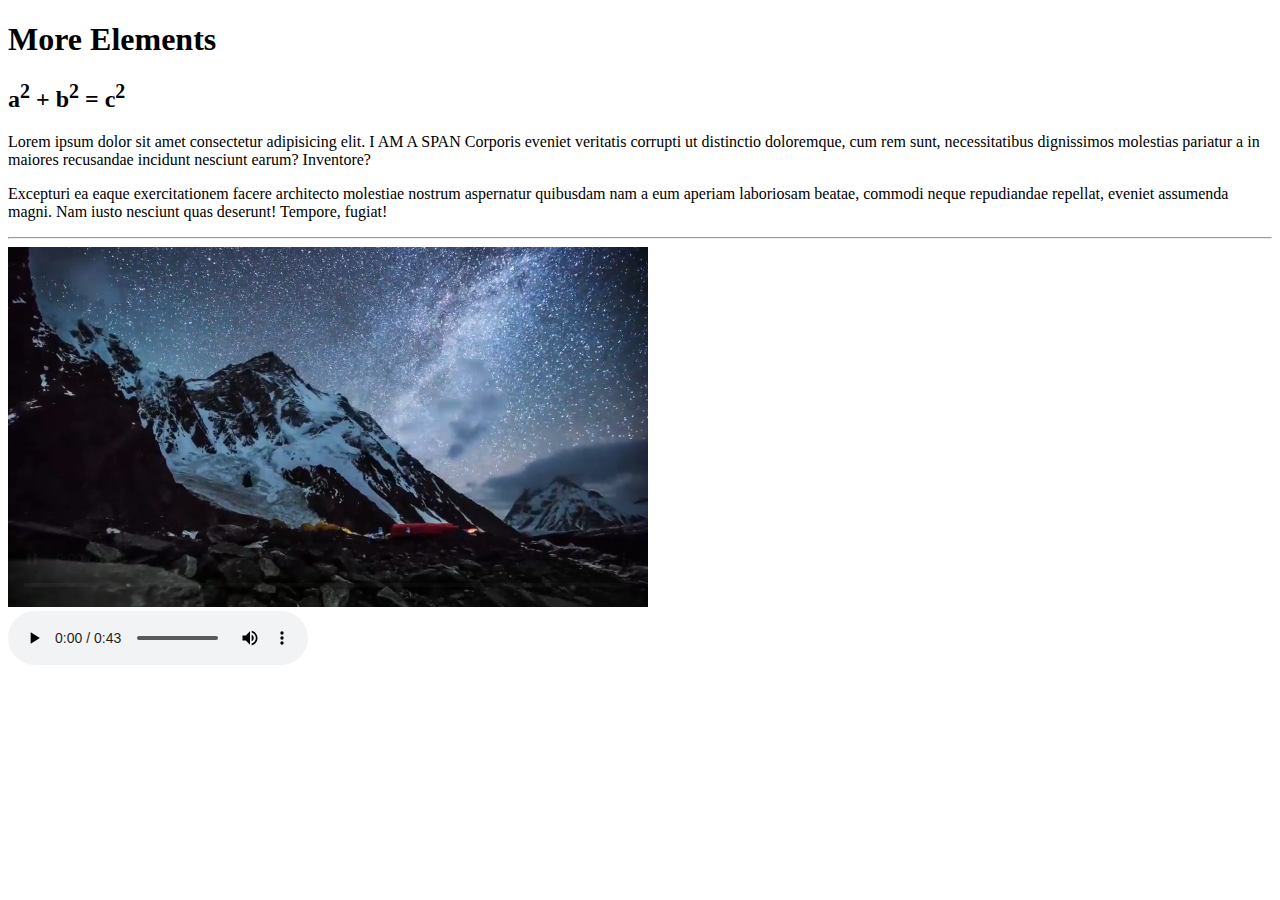
<file: hw-2/index.html>
<!DOCTYPE html>
<html lang="en">

<head>
  <meta charset="UTF-8">
  <meta name="viewport" content="width=device-width, initial-scale=1.0">
  <title>More Elements</title>
</head>

<body>
  <h1>More Elements</h1>
  <h2>a<sup>2</sup> + b<sup>2</sup> = c<sup>2</sup></h2>
  <div>
    <p>Lorem ipsum dolor sit amet consectetur adipisicing elit.
      <span>I AM A SPAN</span>
      Corporis eveniet veritatis corrupti ut distinctio doloremque, cum rem sunt, necessitatibus dignissimos molestias
      pariatur a in maiores recusandae incidunt nesciunt earum? Inventore?</p>
    <p>Excepturi ea eaque exercitationem facere architecto molestiae nostrum aspernatur quibusdam nam a eum aperiam
      laboriosam beatae, commodi neque repudiandae repellat, eveniet assumenda magni. Nam iusto nesciunt quas deserunt!
      Tempore, fugiat!</p>
  </div>
  <hr>
  <!-- poster: A URL for an image to be shown while the video is downloading. If this attribute isn't specified, nothing is displayed until the first frame is available, then the first frame is shown as the poster frame. -->
  <video src="resources/mountains.mp4" width="640" muted controls autoplay></video>
  <br>
  <audio src="resources/ipadsong.m4a" controls></audio>
  <br>
  <iframe src="https://en.wikipedia.org/wiki/Hyalophora_cecropia" frameborder="0" title="wikipage on moths"
    width="640px"></iframe>
</body>

</html>
</file>
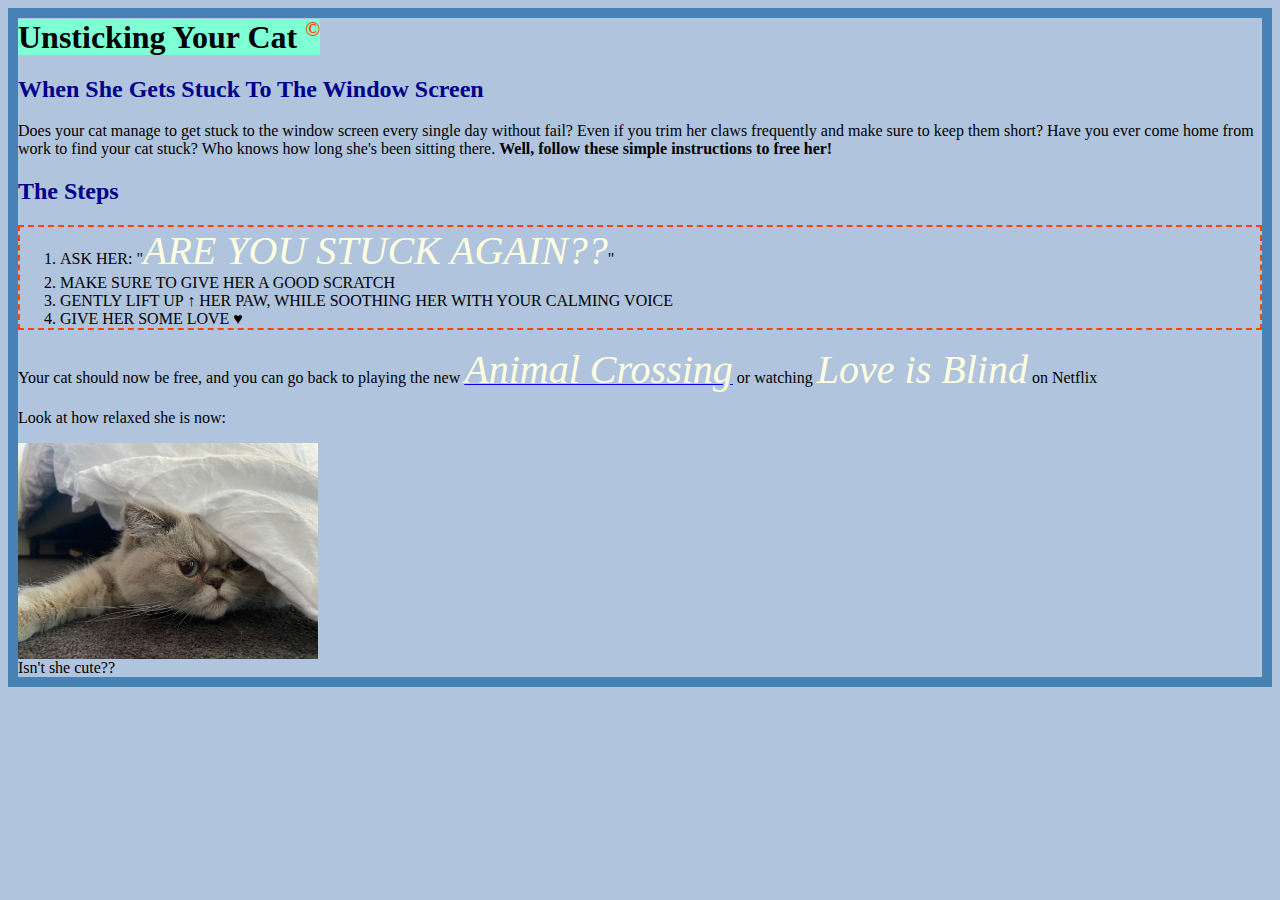
<file: hw-6/homework/index.html>
<!DOCTYPE html>
<html>

<head>
  <title>Unsticking Cats</title>
  <link rel="stylesheet" href="main.css">
</head>

<body>
  <h1>Unsticking Your Cat <sup>&copy;</sup> </h1>

  <h2>When She Gets Stuck To The Window Screen</h2>

  <hr>

  <p>Does your cat manage to get stuck to the window screen every single day without fail? Even if you trim her
    claws
    frequently and make sure to keep them short? Have you ever come home from work to find your cat stuck? Who knows
    how
    long she's been sitting there. <b>Well, follow these simple instructions to free her!</b></p>

  <h2>The Steps</h2>
  <ol>
    <li>Ask her: "<i>Are You Stuck Again??</i>"</li>
    <li>Make sure to give her a good scratch</li>
    <li>Gently lift up <span>&uarr;</span> her paw, while soothing her with your calming voice</li>
    <li>Give her some love <span>&hearts;</span></li>
  </ol>

  <p>Your cat should now be free, and you can go back to playing the new <a
      href="https://www.animal-crossing.com/new-horizons/"><i>Animal Crossing</i></a> or watching <i>Love is
      Blind</i> on Netflix</p>

  <p>Look at how relaxed she is now:</p>

  <img src="kitty-under-bed.jpg" alt="My cat under the bed" width="500px">
  <span>Isn't she cute??</span>

</body>

</html>
</file>
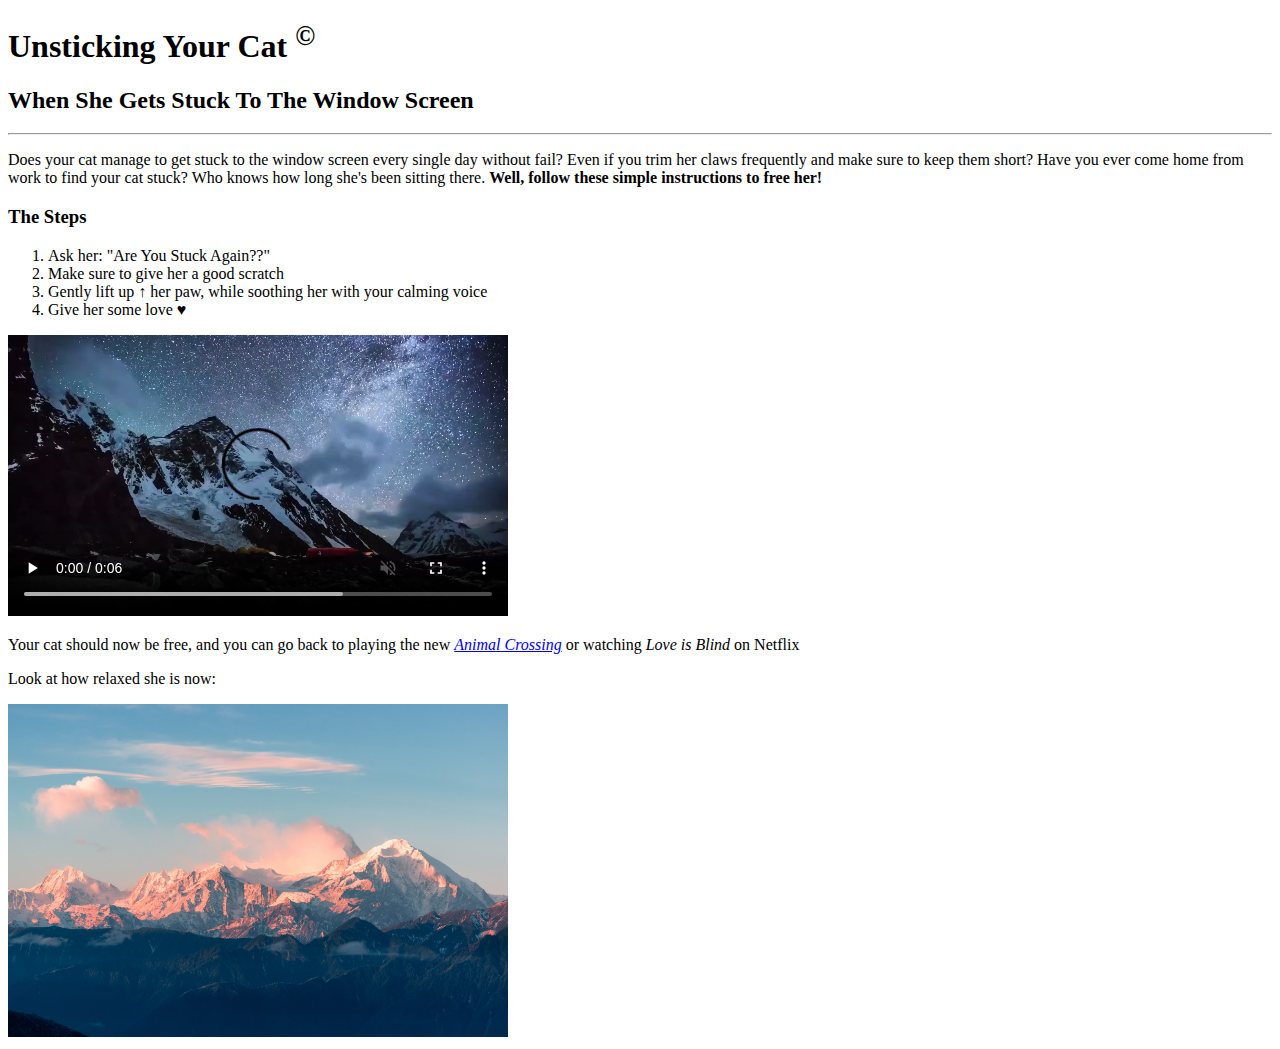
<file: hw-2/starter.html>
<!DOCTYPE html>
<html lang="en">

<head>
  <meta charset="UTF-8">
  <meta name="viewport" content="width=device-width, initial-scale=1.0">
  <title>Homework 2</title>
</head>

<body>
  <h1>Unsticking Your Cat <sup>&copy;</sup></h1>
  <h2>When She Gets Stuck To The Window Screen</h2>
  <hr>
  <p>Does your cat manage to get stuck to the window screen every single day without fail? Even if you trim her claws
    frequently and make sure to keep them short? Have you ever come home from work to find your cat stuck? Who knows how
    long she's been sitting there. <strong>Well, follow these simple instructions to free her!</strong> </p>
  <h3>The Steps</h3>
  <ol>
    <li>Ask her: "Are You Stuck Again??"</li>
    <li>Make sure to give her a good scratch</li>
    <li>Gently lift up &uarr; her paw, while soothing her with your calming voice</li>
    <li>Give her some love &hearts; </li>
  </ol>
  <video src="resources/mountains.mp4" width="500px" muted controls></video>
  <p>Your cat should now be free, and you can go back to playing the new <em><a
        href="https://animal-crossing.com/">Animal Crossing</a></em> or watching <em>Love is Blind</em> on Netflix</p>
  <p>Look at how relaxed she is now:</p>
  <img src="resources/mountains.jpg" width="500px" alt="mountains">
</body>

</html>
</file>
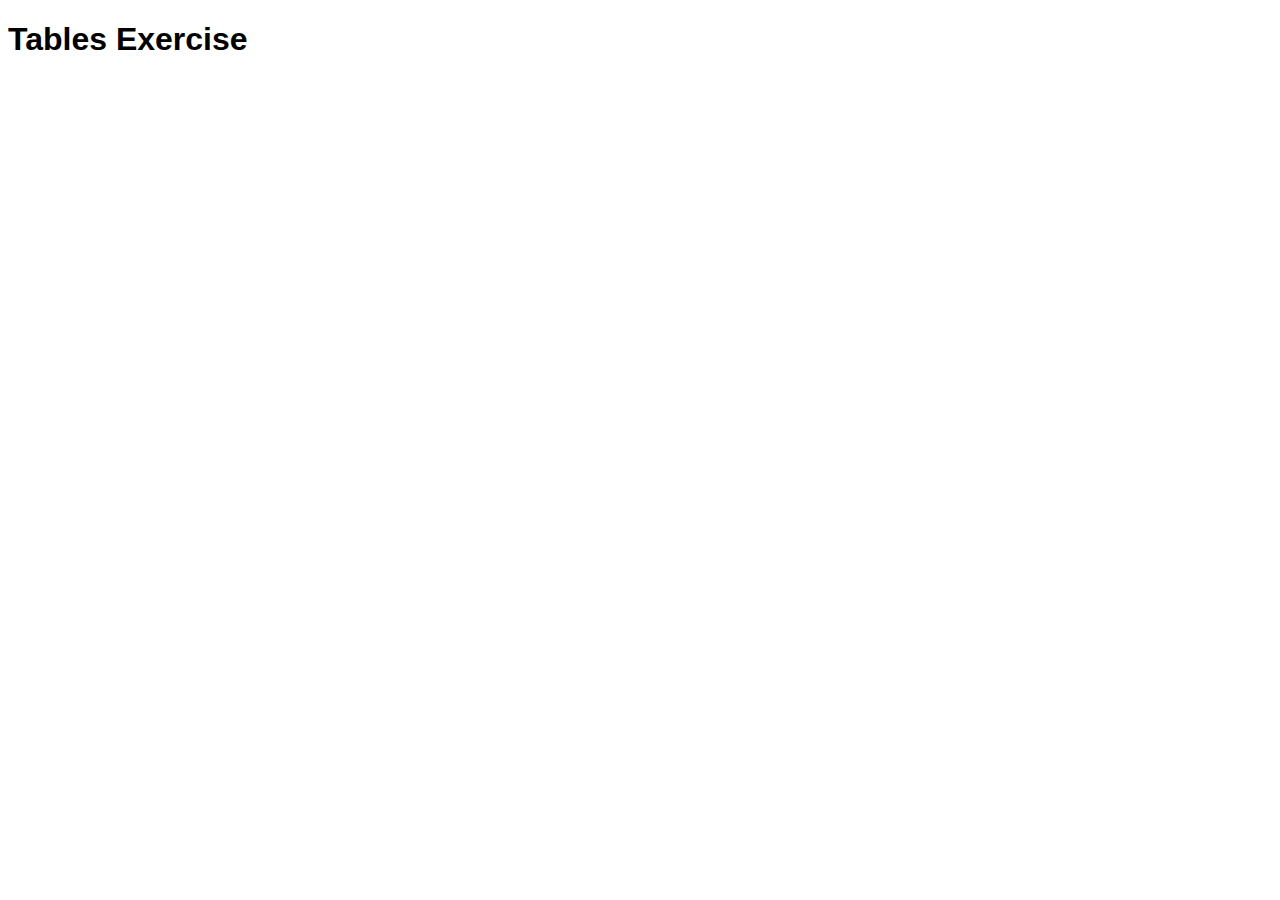
<file: hw-3/starter.html>
<!DOCTYPE html>
<html lang="en">

<head>
  <meta charset="UTF-8">
  <meta name="viewport" content="width=s, initial-scale=1.0">
  <meta http-equiv="X-UA-Compatible" content="ie=edge">
  <link rel="stylesheet" href="table.css">
  <title>Tables Exercise</title>
</head>

<body>
  <h1>Tables Exercise</h1>

</body>

</html>
</file>
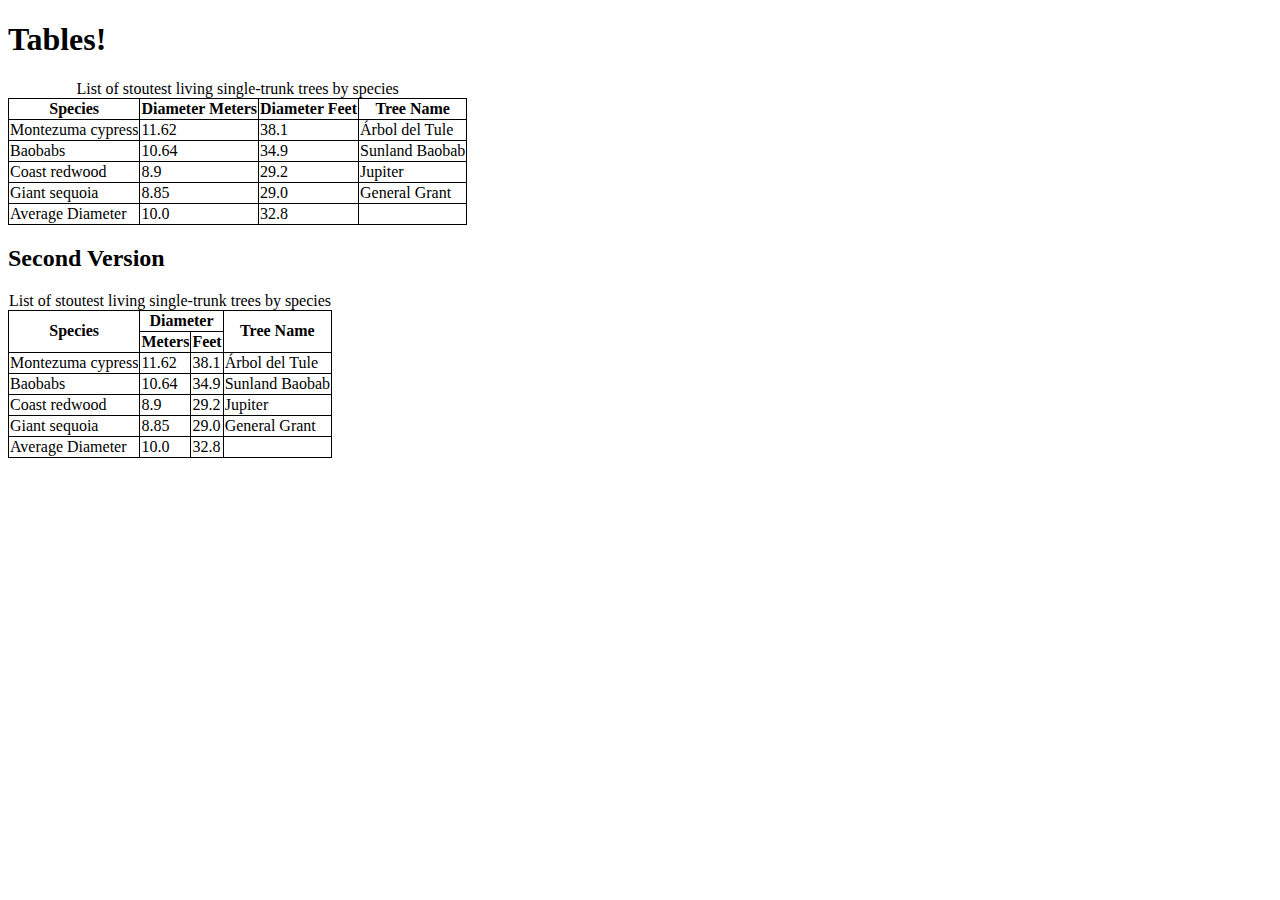
<file: hw-3/tables-2.html>
<!DOCTYPE html>
<html lang="en">

<head>
  <meta charset="UTF-8">
  <meta name="viewport" content="width=device-width, initial-scale=1.0">
  <meta http-equiv="X-UA-Compatible" content="ie=edge">
  <title>Tables Demo</title>
  <style>
    table {
      border-collapse: collapse;
      border: 1px solid black;
    }

    td,
    tr,
    th {
      border: 1px solid black;
    }
  </style>
</head>

<body>
  <h1>Tables!</h1>
  <table>
    <caption>List of stoutest living single-trunk trees by species</caption>
    <thead>
      <tr>
        <th>Species</th>
        <th>Diameter Meters</th>
        <th>Diameter Feet</th>
        <th>Tree Name</th>
      </tr>
    </thead>
    <tbody>
      <tr>
        <td>Montezuma cypress</td>
        <td>11.62</td>
        <td>38.1</td>
        <td>Árbol del Tule</td>
      </tr>
      <tr>
        <td>Baobabs</td>
        <td>10.64</td>
        <td>34.9</td>
        <td>Sunland Baobab</td>
      </tr>
      <tr>
        <td>Coast redwood</td>
        <td>8.9</td>
        <td>29.2</td>
        <td>Jupiter</td>
      </tr>
      <tr>
        <td>Giant sequoia</td>
        <td>8.85</td>
        <td>29.0</td>
        <td>General Grant</td>
      </tr>
    </tbody>
    <tfoot>
      <tr>
        <td>Average Diameter</td>
        <td>10.0</td>
        <td>32.8</td>
      </tr>
    </tfoot>
  </table>

  <h2>Second Version</h2>
  <table>
    <caption>List of stoutest living single-trunk trees by species</caption>
    <thead>
      <tr>
        <th rowspan="2">Species</th>
        <th colspan="2">Diameter</th>
        <th rowspan="2">Tree Name</th>
      </tr>
      <tr>
        <th>Meters</th>
        <th>Feet</th>
      </tr>
    </thead>
    <tbody>
      <tr>
        <td>Montezuma cypress</td>
        <td>11.62</td>
        <td>38.1</td>
        <td>Árbol del Tule</td>
      </tr>
      <tr>
        <td>Baobabs</td>
        <td>10.64</td>
        <td>34.9</td>
        <td>Sunland Baobab</td>
      </tr>
      <tr>
        <td>Coast redwood</td>
        <td>8.9</td>
        <td>29.2</td>
        <td>Jupiter</td>
      </tr>
      <tr>
        <td>Giant sequoia</td>
        <td>8.85</td>
        <td>29.0</td>
        <td>General Grant</td>
      </tr>
    </tbody>
    <tfoot>
      <tr>
        <td>Average Diameter</td>
        <td>10.0</td>
        <td>32.8</td>
      </tr>
    </tfoot>
  </table>
</body>

</html>
</file>
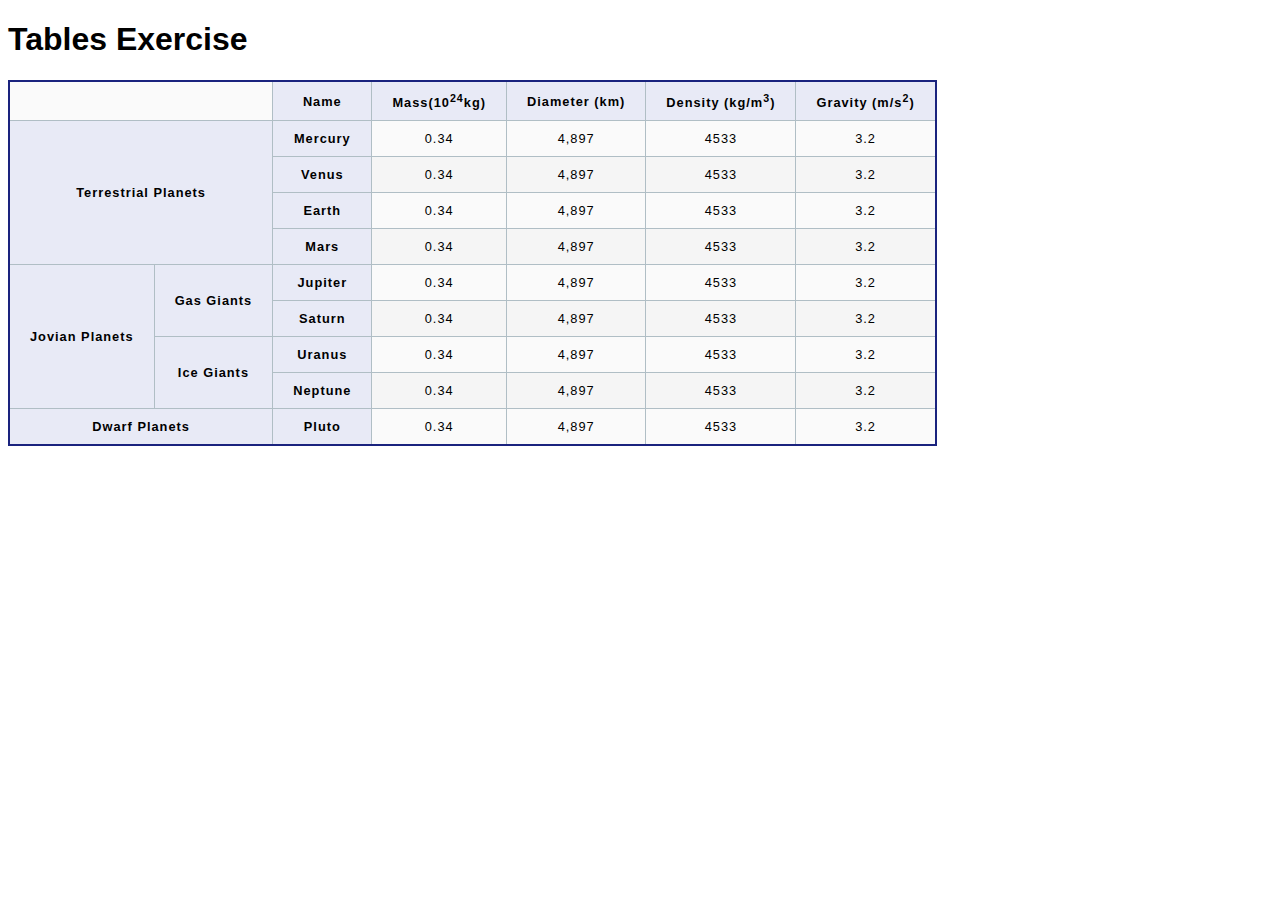
<file: hw-3/tables-hw-3.html>
<!DOCTYPE html>
<html lang="en">

<head>
  <meta charset="UTF-8">
  <meta name="viewport" content="width=s, initial-scale=1.0">
  <meta http-equiv="X-UA-Compatible" content="ie=edge">
  <link rel="stylesheet" href="table.css">
  <title>Tables Exercise</title>
</head>

<body>
  <h1>Tables Exercise</h1>
  <table>
    <thead>
      <tr>
        <td colspan="2"></td>
        <th>Name</th>
        <th>Mass(10<sup>24</sup>kg)</th>
        <th>Diameter (km)</th>
        <th>Density (kg/m<sup>3</sup>)</th>
        <th>Gravity (m/s<sup>2</sup>)</th>
      </tr>
    </thead>
    <tbody>
      <tr>
        <th colspan="2" rowspan="4">Terrestrial Planets</th>
        <th>Mercury</th>
        <td>0.34</td>
        <td>4,897</td>
        <td>4533</td>
        <td>3.2</td>
      </tr>
      <tr>
        <th>Venus</th>
        <td>0.34</td>
        <td>4,897</td>
        <td>4533</td>
        <td>3.2</td>
      </tr>
      <tr>
        <th>Earth</th>
        <td>0.34</td>
        <td>4,897</td>
        <td>4533</td>
        <td>3.2</td>
      </tr>
      <tr>
        <th>Mars</th>
        <td>0.34</td>
        <td>4,897</td>
        <td>4533</td>
        <td>3.2</td>
      </tr>
      <tr>
        <th rowspan="4">Jovian Planets</th>
        <th rowspan="2">Gas Giants</th>
        <th>Jupiter</th>
        <td>0.34</td>
        <td>4,897</td>
        <td>4533</td>
        <td>3.2</td>
      </tr>
      <tr>
        <th>Saturn</>
        <td>0.34</td>
        <td>4,897</td>
        <td>4533</td>
        <td>3.2</td>
      </tr>
      <tr>
        <th rowspan="2">Ice Giants</th>
        <th>Uranus</th>
        <td>0.34</td>
        <td>4,897</td>
        <td>4533</td>
        <td>3.2</td>
      </tr>
      <tr>
        <th>Neptune</th>
        <td>0.34</td>
        <td>4,897</td>
        <td>4533</td>
        <td>3.2</td>
      </tr>
      <tr>
        <th colspan="2">Dwarf Planets</th>
        <th>Pluto</th>
        <td>0.34</td>
        <td>4,897</td>
        <td>4533</td>
        <td>3.2</td>
      </tr>
    </tbody>
  </table>
</body>

</html>
</file>
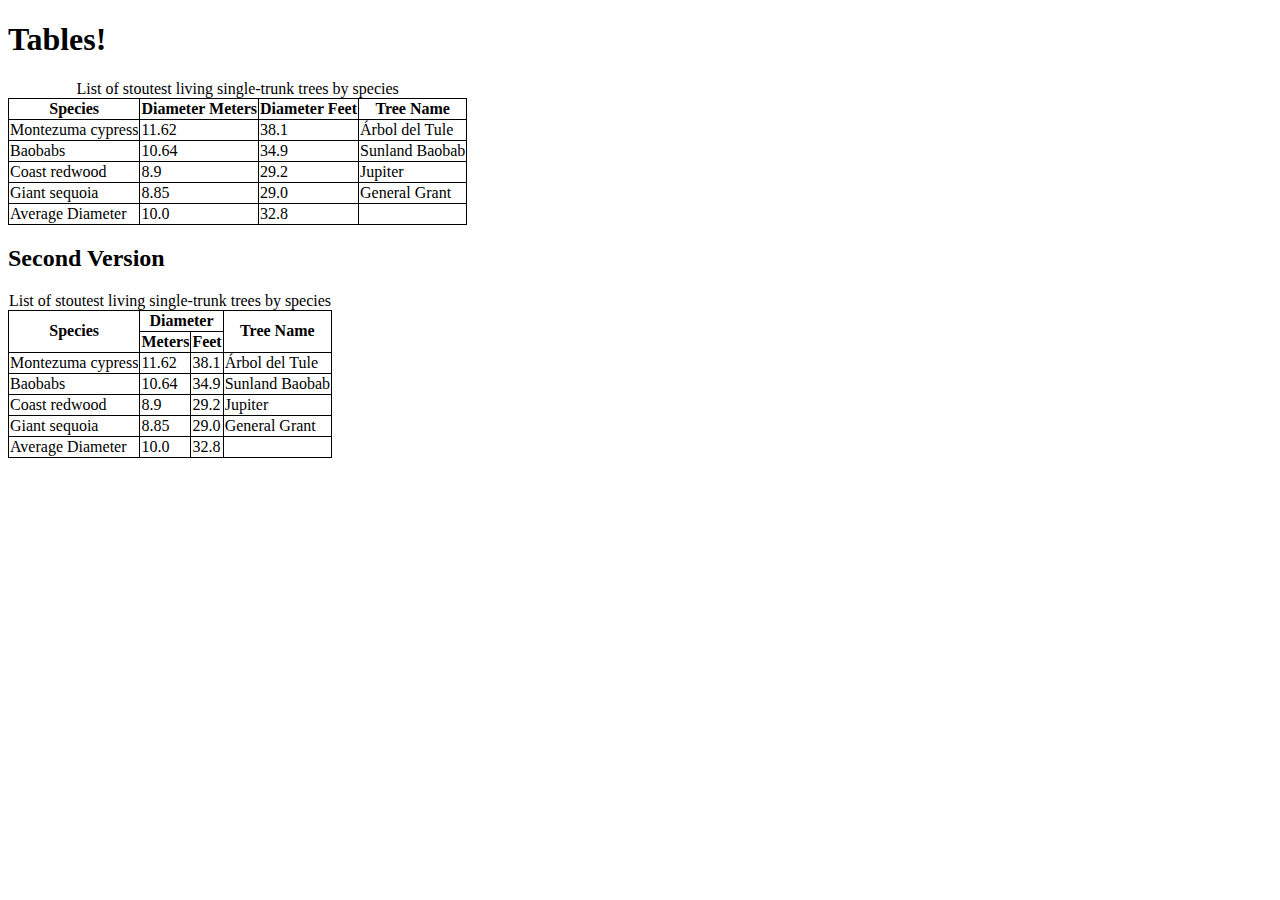
<file: hw-3/tables.html>
<!DOCTYPE html>
<html lang="en">

<head>
  <meta charset="UTF-8">
  <meta name="viewport" content="width=device-width, initial-scale=1.0">
  <meta http-equiv="X-UA-Compatible" content="ie=edge">
  <title>Tables Demo</title>
</head>

<style>
  table {
    border-collapse: collapse;
    border: 1px solid black;
  }

  td,
  tr,
  th {
    border: 1px solid black;
  }
</style>

<body>
  <h1>Tables!</h1>
  <table>
    <caption>List of stoutest living single-trunk trees by species</caption>
    <thead>
      <tr>
        <th>Species</th>
        <th>Diameter Meters</th>
        <th>Diameter Feet</th>
        <th>Tree Name</th>
      </tr>
    </thead>
    <tbody>
      <tr>
        <td>Montezuma cypress</td>
        <td>11.62</td>
        <td>38.1</td>
        <td>Árbol del Tule</td>
      </tr>
      <tr>
        <td>Baobabs</td>
        <td>10.64</td>
        <td>34.9</td>
        <td>Sunland Baobab</td>
      </tr>
      <tr>
        <td>Coast redwood</td>
        <td>8.9</td>
        <td>29.2</td>
        <td>Jupiter</td>
      </tr>
      <tr>
        <td>Giant sequoia</td>
        <td>8.85</td>
        <td>29.0</td>
        <td>General Grant</td>
      </tr>
    </tbody>
    <tfoot>
      <tr>
        <td>Average Diameter</td>
        <td>10.0</td>
        <td>32.8</td>
      </tr>
    </tfoot>
  </table>

  <h2>Second Version</h2>
  <table>
    <caption>List of stoutest living single-trunk trees by species</caption>
    <thead>
      <tr>
        <th rowspan="2">Species</th>
        <th colspan="2">Diameter</th>
        <th rowspan="2">Tree Name</th>
      </tr>
      <tr>
        <th>Meters</th>
        <th>Feet</th>
      </tr>
    </thead>
    <tbody>
      <tr>
        <td>Montezuma cypress</td>
        <td>11.62</td>
        <td>38.1</td>
        <td>Árbol del Tule</td>
      </tr>
      <tr>
        <td>Baobabs</td>
        <td>10.64</td>
        <td>34.9</td>
        <td>Sunland Baobab</td>
      </tr>
      <tr>
        <td>Coast redwood</td>
        <td>8.9</td>
        <td>29.2</td>
        <td>Jupiter</td>
      </tr>
      <tr>
        <td>Giant sequoia</td>
        <td>8.85</td>
        <td>29.0</td>
        <td>General Grant</td>
      </tr>
    </tbody>
    <tfoot>
      <tr>
        <td>Average Diameter</td>
        <td>10.0</td>
        <td>32.8</td>
      </tr>
    </tfoot>
  </table>
</body>

</html>
</file>
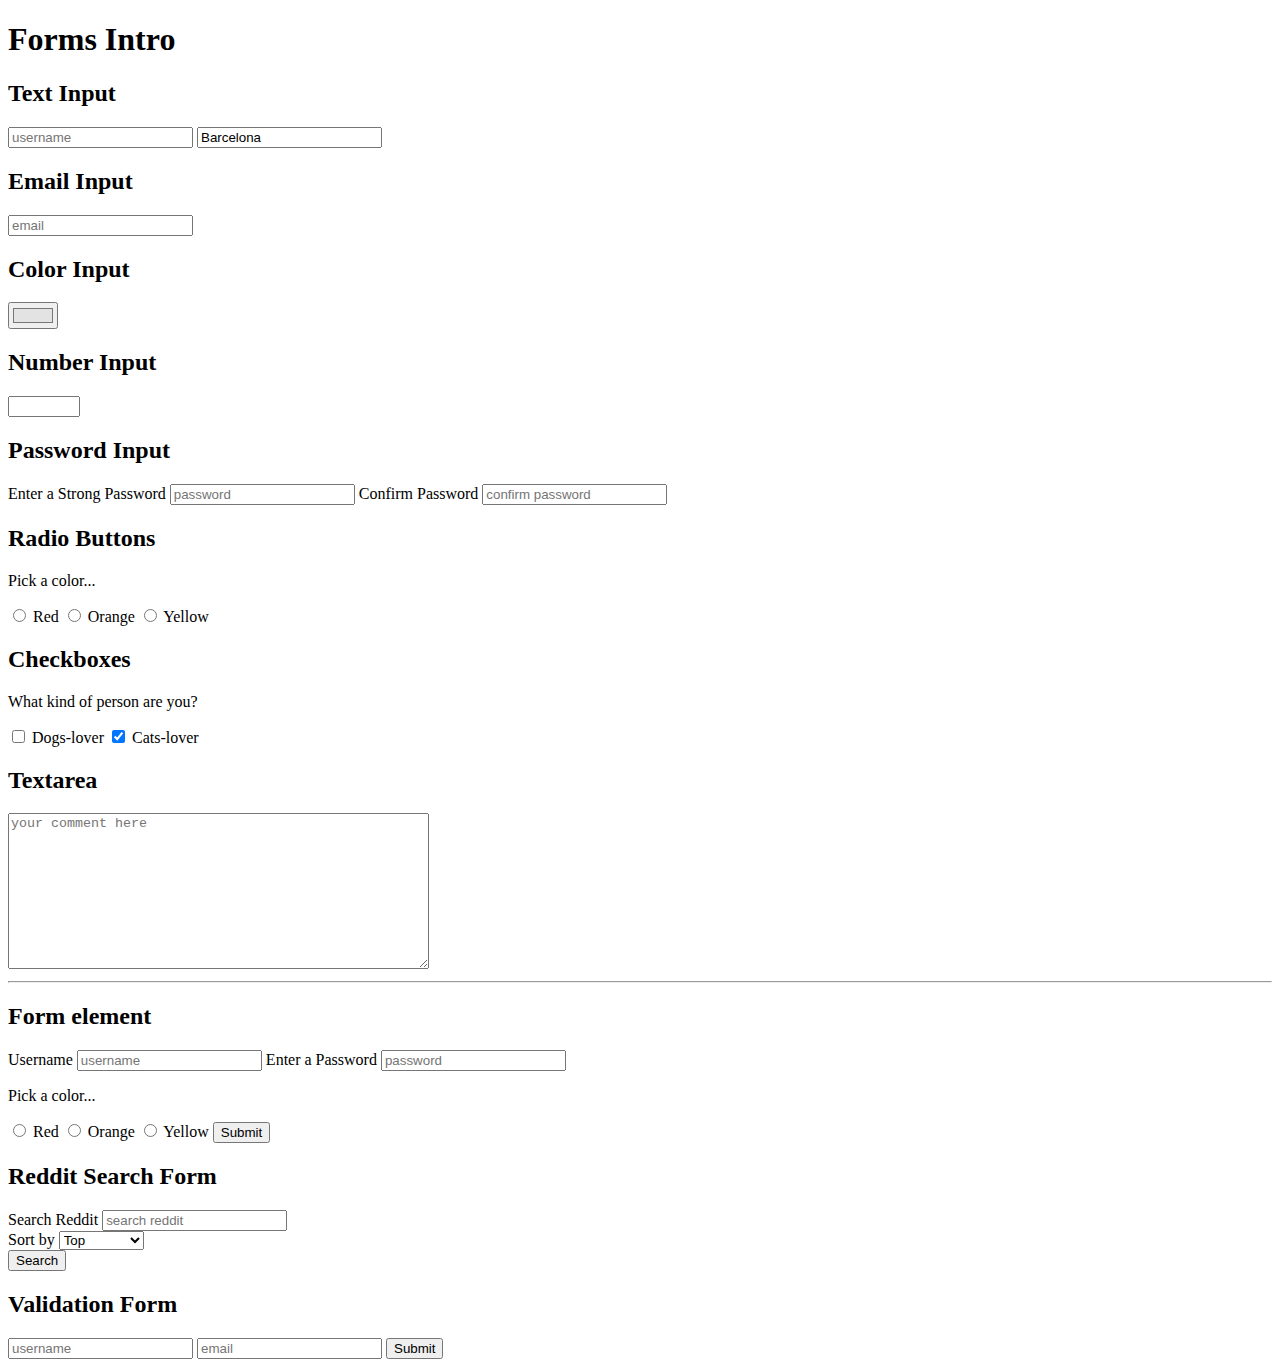
<file: hw-4/forms.html>
<!DOCTYPE html>
<html lang="en">

<head>
  <meta charset="UTF-8">
  <meta name="viewport" content="width=device-width, initial-scale=1.0">
  <title>Forms</title>
</head>

<body>
  <h1>Forms Intro</h1>
  <h2>Text Input</h2>
  <input type="text" placeholder="username">
  <input type="text" placeholder="city" value="Barcelona">
  <h2>Email Input</h2>
  <input type="email" placeholder="email" name="" id="">
  <h2>Color Input</h2>
  <input type="color" value="#e3e3e3" name="" id="">
  <h2>Number Input</h2>
  <input type="number" min="1" max="10" step="0.5">
  <h2>Password Input</h2>
  <label for="pass1">Enter a Strong Password</label>
  <input type="password" placeholder="password" id="pass1">
  <label for="pass2">Confirm Password</label>
  <input type="password" placeholder="confirm password" id="pass2">
  <h2>Radio Buttons</h2>
  <p>Pick a color...</p>
  <input type="radio" id="red" name="color">
  <label for="red">Red</label>
  <input type="radio" id="orange" name="color">
  <label for="orange">Orange</label>
  <input type="radio" id="yellow" name="color">
  <label for="yellow">Yellow</label>
  <h2>Checkboxes</h2>
  <p>What kind of person are you?</p>
  <input type="checkbox" name="likesdogs" id="likesdogs">
  <label for="likesdogs">Dogs-lover</label>
  <input type="checkbox" name="likescats" id="likescats" checked>
  <label for="likescats">Cats-lover</label>
  <h2>Textarea</h2>
  <textarea name="comments" cols="50" rows="10" placeholder="your comment here"></textarea>

  <hr>

  <h2>Form element</h2>
  <form action="www.google.com">
    <label for="username">Username</label>
    <input type="text" placeholder="username" name="username" id="username">
    <label for="password">Enter a Password</label>
    <input type="password" placeholder="password" name="password" id="password">
    <p>Pick a color...</p>
    <input type="radio" id="red" name="color" value="red">
    <label for="red">Red</label>
    <input type="radio" id="orange" name="color" value="orange">
    <label for="orange">Orange</label>
    <input type="radio" id="yellow" name="color" value="yellow">
    <label for="yellow">Yellow</label>
    <button>Submit</button>
  </form>

  <h2>Reddit Search Form</h2>
  <form action="https://www.reddit.com/search/">
    <label for="query">Search Reddit</label>
    <input type="text" name="q" id="query" placeholder="search reddit">
    <div>
      <label for="sort">Sort by</label>
      <select name="sort" id="sort">
        <option value="top">Top</option>
        <option value="new">New</option>
        <option value="relevance">Relevance</option>
      </select>
    </div>
    <button>Search</button>
  </form>

  <h2>Validation Form</h2>
  <form action="">
    <input type="text" placeholder="username" required maxlength="12" minlength="3">
    <input type="email" placeholder="email" required>
    <button>Submit</button>
  </form>

</body>

</html>
</file>
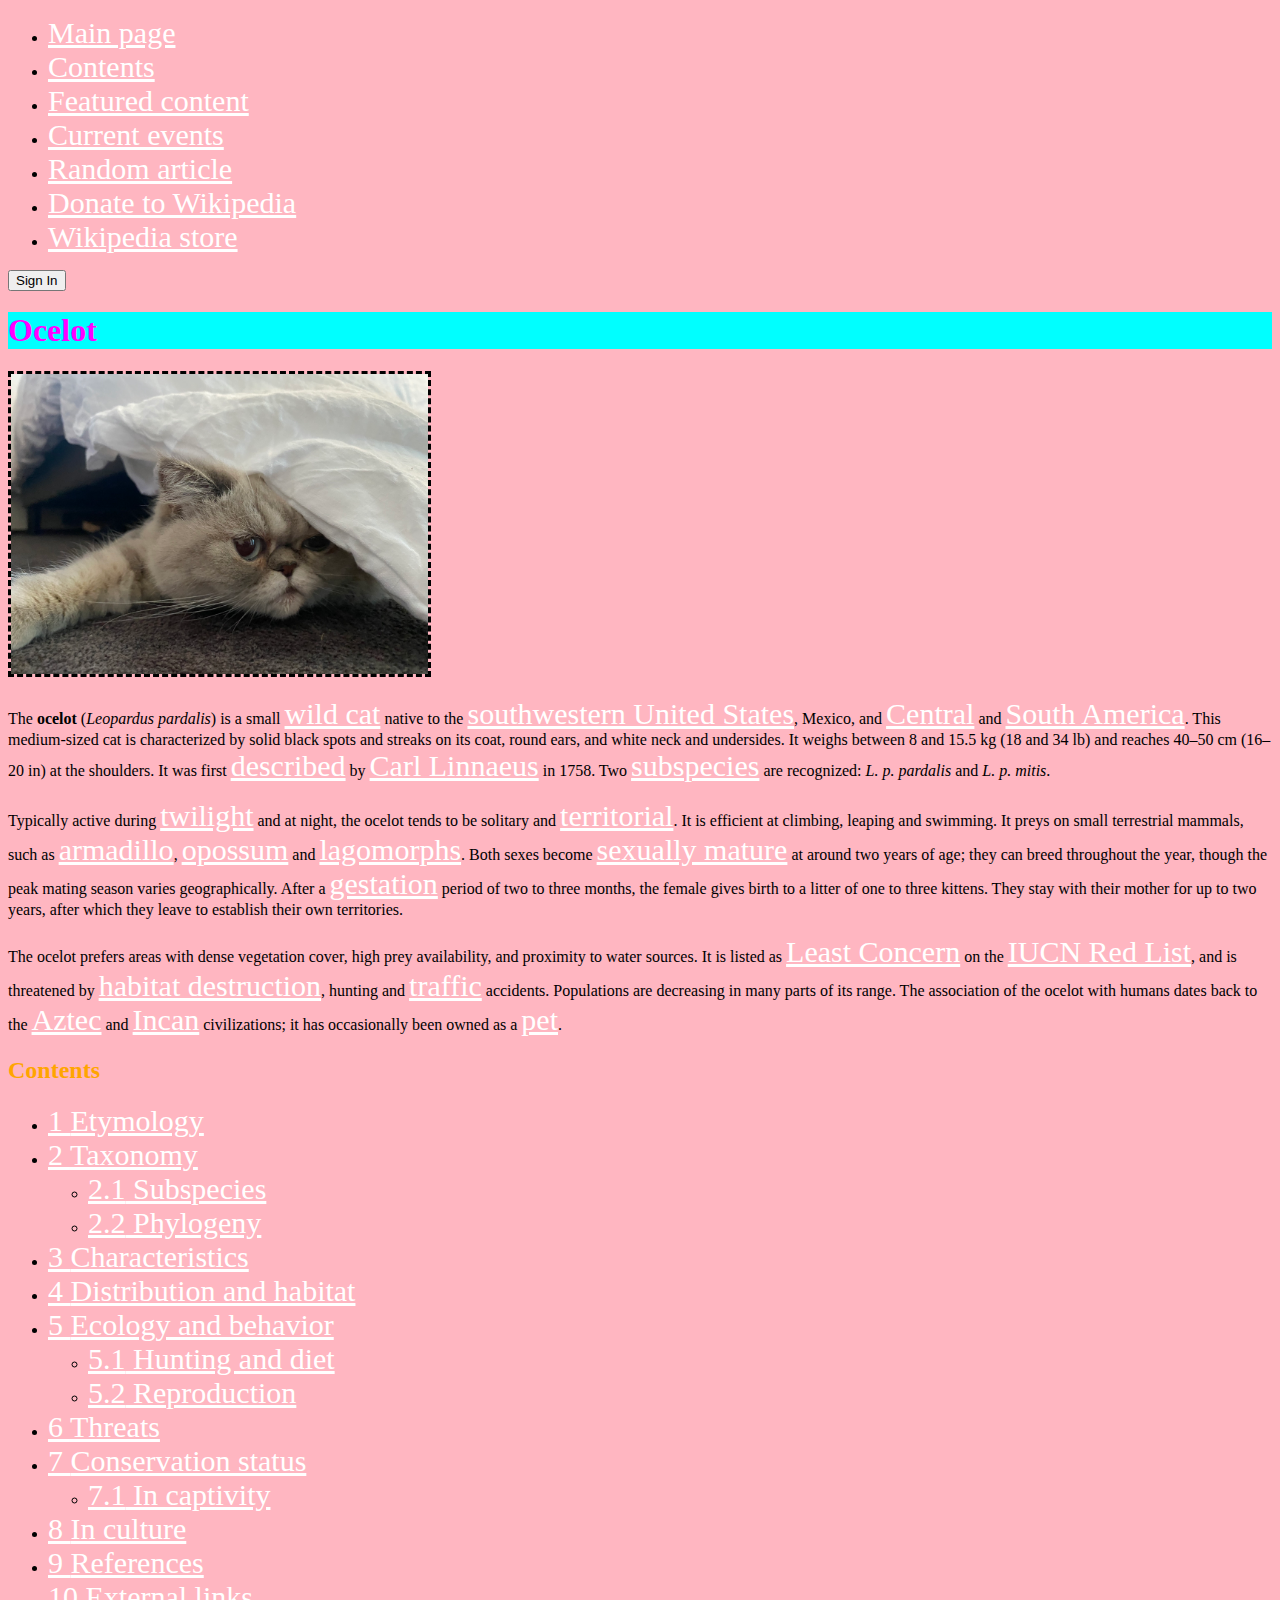
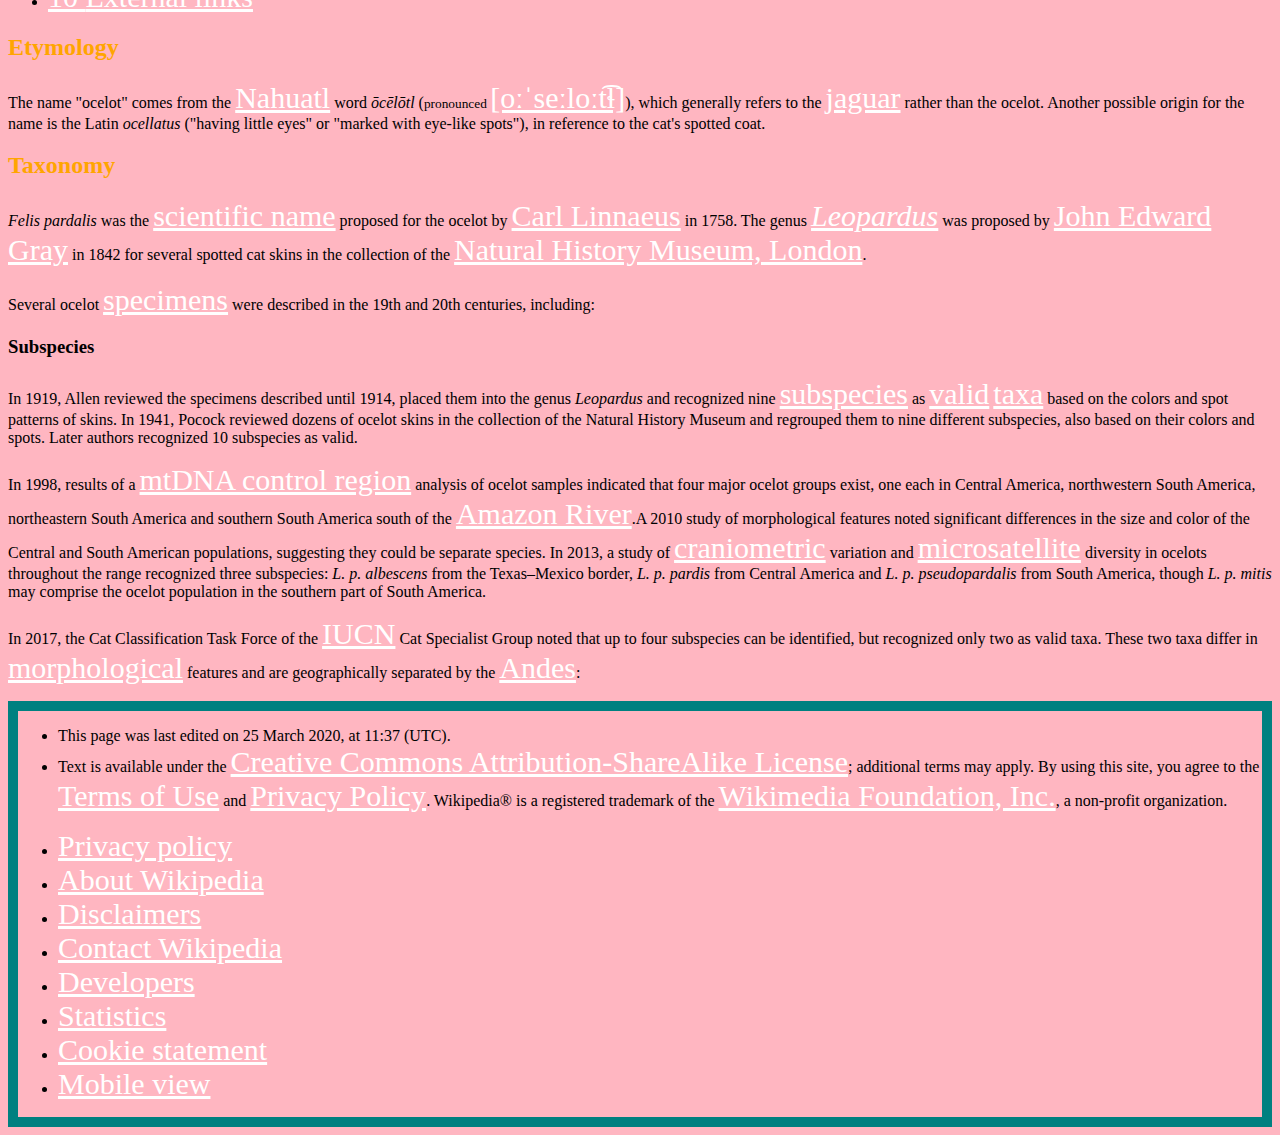
<file: hw-6/ocelot.html>
<!DOCTYPE html>
<html lang="en">

<head>
  <meta charset="UTF-8">
  <meta name="viewport" content="width=device-width, initial-scale=1.0">
  <meta http-equiv="X-UA-Compatible" content="ie=edge">
  <title>OCELOT</title>
  <link rel="stylesheet" href="app.css">

</head>

<body>
  <header>
    <nav>
      <ul>
        <li><a href="/wiki">Main page</a></li>
        <li><a href="/wiki">Contents</a></li>
        <li><a href="/wiki">Featured content</a></li>
        <li><a href="/wiki">Current events</a></li>
        <li><a href="/wiki">Random article</a></li>
        <li><a href="/wiki">Donate to Wikipedia</a></li>
        <li><a href="/wiki">Wikipedia store</a></li>
      </ul>
    </nav>
    <button>Sign In</button>
  </header>
  <main>
    <h1>Ocelot</h1>

    <img src="kitty-under-bed.jpg" alt="">

    <p>The <b>ocelot</b> (<i>Leopardus pardalis</i>) is a small <a href="/wiki/Felidae">wild cat</a>
      native to the <a href="/wiki/Southwestern_United_States">southwestern United
        States</a>, Mexico, and <a href="/wiki/Central_America">Central</a> and <a href="/wiki/South_America">South
        America</a>. This medium-sized cat is characterized by
      solid black spots and streaks on its coat, round ears, and white neck and undersides. It weighs between 8 and
      15.5&#160;kg (18 and 34&#160;lb) and reaches 40–50&#160;cm (16–20&#160;in) at the shoulders. It was first <a
        href="/wiki/Scientific_description">described</a> by <a href="/wiki/Carl_Linnaeus">Carl Linnaeus</a> in 1758.
      Two <a href="/wiki/Subspecies">subspecies</a> are
      recognized: <i>L. p. pardalis</i> and <i>L. p. mitis</i>.
    </p>
    <p>Typically active during <a href="/wiki/Twilight" title="Twilight">twilight</a> and at night, the ocelot tends to
      be
      solitary and <a href="/wiki/Territory_(animal)" title="Territory (animal)">territorial</a>. It is efficient at
      climbing, leaping and swimming. It preys on small terrestrial mammals, such as <a href="/wiki/Armadillo"
        title="Armadillo">armadillo</a>, <a href="/wiki/Opossum">opossum</a> and <a href="/wiki/Lagomorph"
        class="mw-redirect" title="Lagomorph">lagomorphs</a>. Both sexes become <a href="/wiki/Sexual_maturity"
        title="Sexual maturity">sexually mature</a> at around two years of age; they can breed throughout the year,
      though
      the peak mating season varies geographically. After a <a href="/wiki/Gestation" title="Gestation">gestation</a>
      period of two to three months, the female gives birth to a litter of one to three kittens. They stay with their
      mother for up to two years, after which they leave to establish their own territories.
    </p>
    <p>The ocelot prefers areas with dense vegetation cover, high prey availability, and proximity to water sources. It
      is
      listed as <a href="/wiki/Least_Concern" title="Least Concern">Least Concern</a> on the <a
        href="/wiki/IUCN_Red_List" title="IUCN Red List">IUCN Red List</a>, and is threatened by <a
        href="/wiki/Habitat_destruction" title="Habitat destruction">habitat destruction</a>, hunting and <a
        href="/wiki/Traffic" title="Traffic">traffic</a> accidents. Populations are decreasing in many parts of its
      range.
      The association of the ocelot with humans dates back to the <a href="/wiki/Aztec_Civilisation" class="mw-redirect"
        title="Aztec Civilisation">Aztec</a> and <a href="/wiki/Incan_civilization" class="mw-redirect"
        title="Incan civilization">Incan</a> civilizations; it has occasionally been owned as a <a href="/wiki/Pet"
        title="Pet">pet</a>.
    </p>

    <h2>Contents</h2>
    <nav>
      <ul>
        <li><a href="#Etymology"><span>1</span> <span>Etymology</span></a></li>
        <li><a href="#Taxonomy"><span>2</span> <span>Taxonomy</span></a>
          <ul>
            <li><a href="#Subspecies"><span>2.1</span> <span>Subspecies</span></a>
            </li>
            <li><a href="#Phylogeny"><span>2.2</span> <span>Phylogeny</span></a></li>
          </ul>
        </li>
        <li><a href="#Characteristics"><span>3</span> <span>Characteristics</span></a>
        </li>
        <li><a href="#Distribution_and_habitat"><span>4</span> <span>Distribution and
              habitat</span></a></li>
        <li><a href="#Ecology_and_behavior"><span>5</span> <span>Ecology and
              behavior</span></a>
          <ul>
            <li><a href="#Hunting_and_diet"><span>5.1</span> <span>Hunting and
                  diet</span></a></li>
            <li><a href="#Reproduction"><span>5.2</span> <span>Reproduction</span></a>
            </li>
          </ul>
        </li>
        <li><a href="#Threats"><span>6</span> <span>Threats</span></a></li>
        <li><a href="#Conservation_status"><span>7</span> <span>Conservation
              status</span></a>
          <ul>
            <li><a href="#In_captivity"><span>7.1</span> <span>In captivity</span></a>
            </li>
          </ul>
        </li>
        <li><a href="#In_culture"><span>8</span> <span>In culture</span></a></li>
        <li><a href="#References"><span>9</span> <span>References</span></a></li>
        <li><a href="#External_links"><span>10</span> <span>External links</span></a>
        </li>
      </ul>
    </nav>
    <section>
      <h2>Etymology</h2>
      <p>The name "ocelot" comes from the <a href="/wiki/Nahuatl" title="Nahuatl">Nahuatl</a> word <i
          title="Classical Nahuatl language text">ōcēlōtl</i> (<small>pronounced&#160;</small><span
          title="Representation in the International Phonetic Alphabet (IPA)"><a href="/wiki/Help:IPA/Nahuatl"
            title="Help:IPA/Nahuatl">[oːˈseːloːt͡ɬ]</a></span>), which generally refers to the <a href="/wiki/Jaguar"
          title="Jaguar">jaguar</a> rather than the ocelot. Another possible origin for the name is the Latin <i
          title="Latin language text">ocellatus</i> ("having little eyes" or "marked with eye-like spots"), in reference
        to the cat's spotted coat.
      </p>
    </section>

    <h2>Taxonomy</h2>
    <p><i>Felis pardalis</i> was the <a href="/wiki/Scientific_name">scientific name</a> proposed for the ocelot by <a
        href="/wiki/Carl_Linnaeus">Carl Linnaeus</a> in 1758. The genus <i><a href="/wiki/Leopardus">Leopardus</a></i>
      was proposed by <a href="/wiki/John_Edward_Gray">John Edward Gray</a> in 1842 for several spotted cat skins in the
      collection of the <a href="/wiki/Natural_History_Museum,_London">Natural History Museum, London</a>.
    </p>
    <p>Several ocelot <a href="/wiki/Zoological_specimen">specimens</a> were described in the 19th and 20th centuries,
      including:
    </p>
    <h3>Subspecies</h3>
    <p>In 1919, Allen reviewed the specimens described until 1914, placed them into the genus <i>Leopardus</i> and
      recognized nine <a href="/wiki/Subspecies">subspecies</a> as <a href="/wiki/Valid_name_(zoology)">valid</a> <a
        href="/wiki/Taxon" title="Taxon">taxa</a> based on the colors and spot patterns of skins. In 1941, Pocock
      reviewed dozens of ocelot skins in the collection of the Natural History Museum and regrouped them to nine
      different subspecies, also based on their colors and spots. Later authors recognized 10 subspecies as valid.
    </p>
    <p>In 1998, results of a <a href="/wiki/MtDNA_control_region" title="MtDNA control region">mtDNA control region</a>
      analysis of ocelot samples indicated that four major ocelot groups exist, one each in Central America,
      northwestern South America, northeastern South America and southern South America south of the <a
        href="/wiki/Amazon_River">Amazon River</a>.A 2010 study of morphological features noted significant
      differences in the size and color of the Central and South American populations, suggesting they could be separate
      species. In 2013, a study of <a href="/wiki/Craniometry">craniometric</a> variation and <a
        href="/wiki/Microsatellite">microsatellite</a> diversity in ocelots throughout the range recognized three
      subspecies: <i>L. p. albescens</i> from the Texas–Mexico border, <i>L. p. pardis</i> from Central America and
      <i>L. p.
        pseudopardalis</i> from South America, though <i>L. p. mitis</i> may comprise the ocelot population in the
      southern part of South America. </p>
    <p>In 2017, the Cat Classification Task Force of the <a href="/wiki/IUCN">IUCN</a> Cat Specialist Group noted that
      up to four subspecies can be identified, but recognized only two as valid taxa. These two taxa differ in <a
        href="/wiki/Morphology_(biology)">morphological</a> features and are geographically separated by the <a
        href="/wiki/Andes">Andes</a>: </p>
  </main>
  <footer>
    <ul>
      <li id="footer-info-lastmod"> This page was last edited on 25 March 2020, at 11:37<span
          class="anonymous-show">&#160;(UTC)</span>.</li>
      <li id="footer-info-copyright">Text is available under the <a rel="license"
          href="//en.wikipedia.org/wiki/Wikipedia:Text_of_Creative_Commons_Attribution-ShareAlike_3.0_Unported_License">Creative
          Commons Attribution-ShareAlike License</a><a rel="license" href="//creativecommons.org/licenses/by-sa/3.0/"
          style="display:none;"></a>;
        additional terms may apply. By using this site, you agree to the <a
          href="//foundation.wikimedia.org/wiki/Terms_of_Use">Terms of Use</a> and <a
          href="//foundation.wikimedia.org/wiki/Privacy_policy">Privacy Policy</a>. Wikipedia® is a registered trademark
        of the <a href="//www.wikimediafoundation.org/">Wikimedia Foundation, Inc.</a>, a non-profit organization.</li>
    </ul>
    <nav>
      <ul id="footer-places">
        <li id="footer-places-privacy"><a href="https://foundation.wikimedia.org/wiki/Privacy_policy"
            title="wmf:Privacy policy">Privacy policy</a></li>
        <li id="footer-places-about"><a href="/wiki/Wikipedia:About" title="Wikipedia:About">About Wikipedia</a></li>
        <li id="footer-places-disclaimer"><a href="/wiki/Wikipedia:General_disclaimer"
            title="Wikipedia:General disclaimer">Disclaimers</a></li>
        <li id="footer-places-contact"><a href="//en.wikipedia.org/wiki/Wikipedia:Contact_us">Contact Wikipedia</a></li>
        <li id="footer-places-developers"><a
            href="https://www.mediawiki.org/wiki/Special:MyLanguage/How_to_contribute">Developers</a></li>
        <li id="footer-places-statslink"><a href="https://stats.wikimedia.org/#/en.wikipedia.org">Statistics</a></li>
        <li id="footer-places-cookiestatement"><a href="https://foundation.wikimedia.org/wiki/Cookie_statement">Cookie
            statement</a></li>
        <li id="footer-places-mobileview"><a
            href="//en.m.wikipedia.org/w/index.php?title=Ocelot&amp;mobileaction=toggle_view_mobile"
            class="noprint stopMobileRedirectToggle">Mobile view</a></li>
      </ul>
    </nav>
  </footer>

</body>

</html>
</file>
<file: hw-6/homework/main.css>
/* START BY INCLUDING THIS CSS FILE IN THE index.html FILE */

/* 1. give the body a background of lightsteelblue AND a steelblue 10px border */
body {
  background-color: lightsteelblue;
  border: 10px solid steelblue;
}

/* 2. Make all H2 elements darkblue (text color not bg) */
h2 {
  color: darkblue;
}

/* 3. Make all <i> elements lightyellow AND 40 pixels font size */
i {
  color: lightyellow;
  font-size: 40px;
}

/* 4. Make all superscript elements orangered and 20px font size */
sup {
  color: orangered;
  font-size: 20px;
}

/* 5. Give the h1 a background of aquamarine and make it an inline element*/
h1 {
  background-color: aquamarine;
  display: inline;
}

/* 6.  Give the ordered list a 2 pixel wide, orangered dashed border */
ol {
  border: 2px dashed orangered;
}

/* 7. Make the image 300 pixels wide AND make it take up a whole line of space*/
img {
  width: 300px;
  display: block;
}

/* 8. Make the horizontal rule disappear USING CSS */
hr {
  display: none;
}
/* BONUS make all <li> elements uppercase text (through CSS) */
li {
  text-transform: uppercase;
}
</file>
<file: hw-3/table.css>
html {
	font-family: sans-serif;
}

table {
	border-collapse: collapse;
	border: 2px solid #1a237e;
	letter-spacing: 1px;
	font-size: 0.8rem;
}

td,
th {
	border: 1px solid #b0bec5;
	padding: 10px 20px;
}

th {
	background-color: #e8eaf6;
}

td {
	text-align: center;
}

tr:nth-child(even) td {
	background-color: #f5f5f5;
}

tr:nth-child(odd) td {
	background-color: #fafafa;
}

caption {
	padding: 10px;
}
</file>
<file: hw-6/app.css>
h2 {
	color: orange;
}

body {
	background-color: lightpink;
}

h1 {
	background-color: aqua;
	color: magenta;
	/* display: inline; */
}

a {
	color: white;
	font-size: 30px;
}

footer {
	border: 10px solid teal;
}

img {
	height: 300px;
	border: 3px dashed black;
}
</file>
